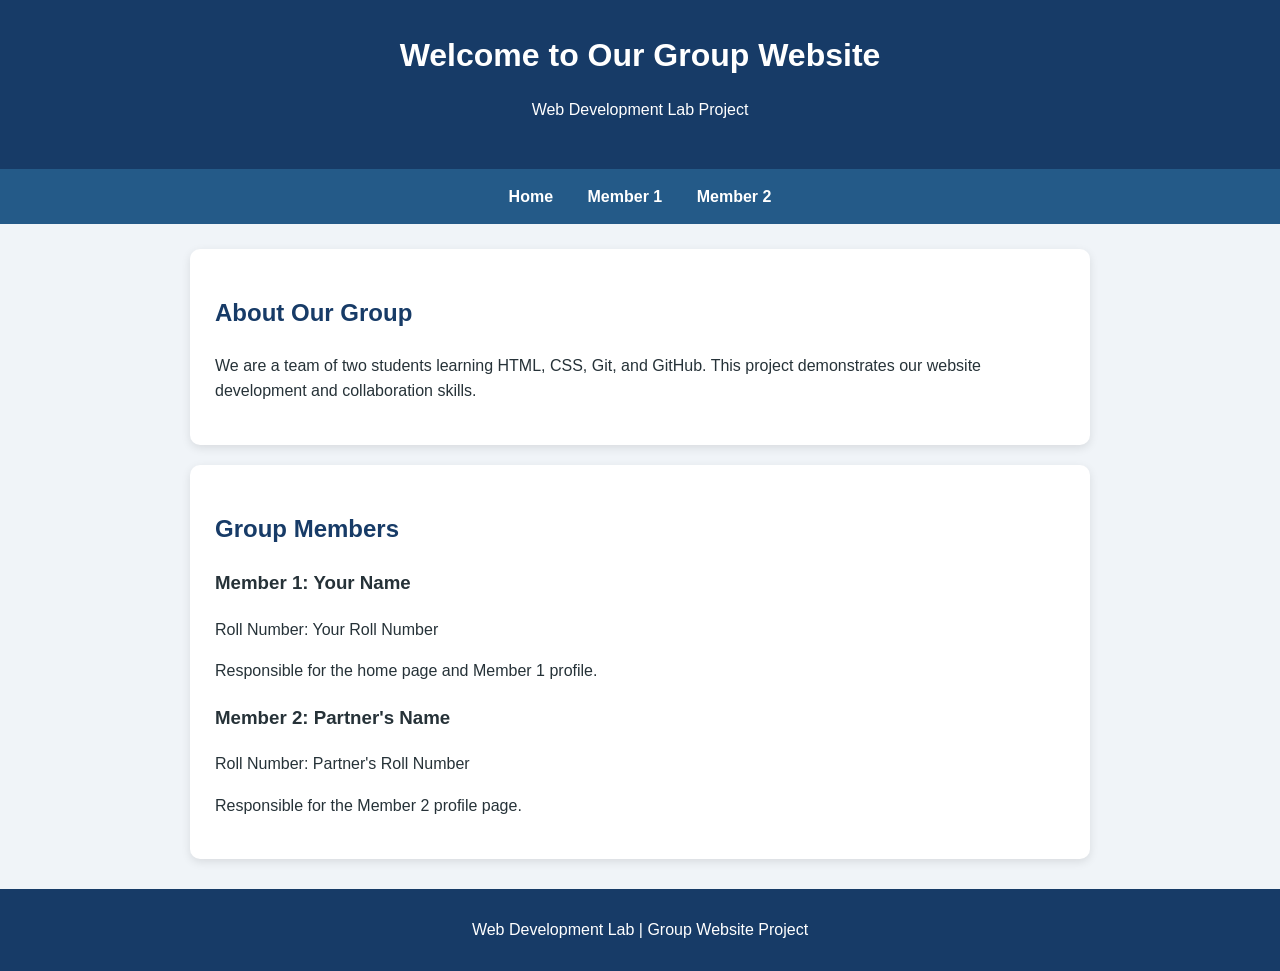
<file: index.html>
<!DOCTYPE html>
<html lang="en">
<head>
    <meta charset="UTF-8">
    <meta name="viewport" content="width=device-width, initial-scale=1.0">
    <title>Group Website | Home</title>
    <link rel="stylesheet" href="style.css">
</head>
<body>
    <header>
        <h1>Welcome to Our Group Website</h1>
        <p>Web Development Lab Project</p>
    </header>

    <nav>
        <a href="index.html">Home</a>
        <a href="member1.html">Member 1</a>
        <a href="member2.html">Member 2</a>
    </nav>

    <main>
        <section class="card">
            <h2>About Our Group</h2>
            <p>
                We are a team of two students learning HTML, CSS,
                Git, and GitHub. This project demonstrates our
                website development and collaboration skills.
            </p>
        </section>

        <section class="card">
            <h2>Group Members</h2>
            <h3>Member 1: Your Name</h3>
            <p>Roll Number: Your Roll Number</p>
            <p>Responsible for the home page and Member 1 profile.</p>

            <h3>Member 2: Partner's Name</h3>
            <p>Roll Number: Partner's Roll Number</p>
            <p>Responsible for the Member 2 profile page.</p>
        </section>
    </main>

    <footer>
        <p>Web Development Lab | Group Website Project</p>
    </footer>
</body>
</html>
</file>
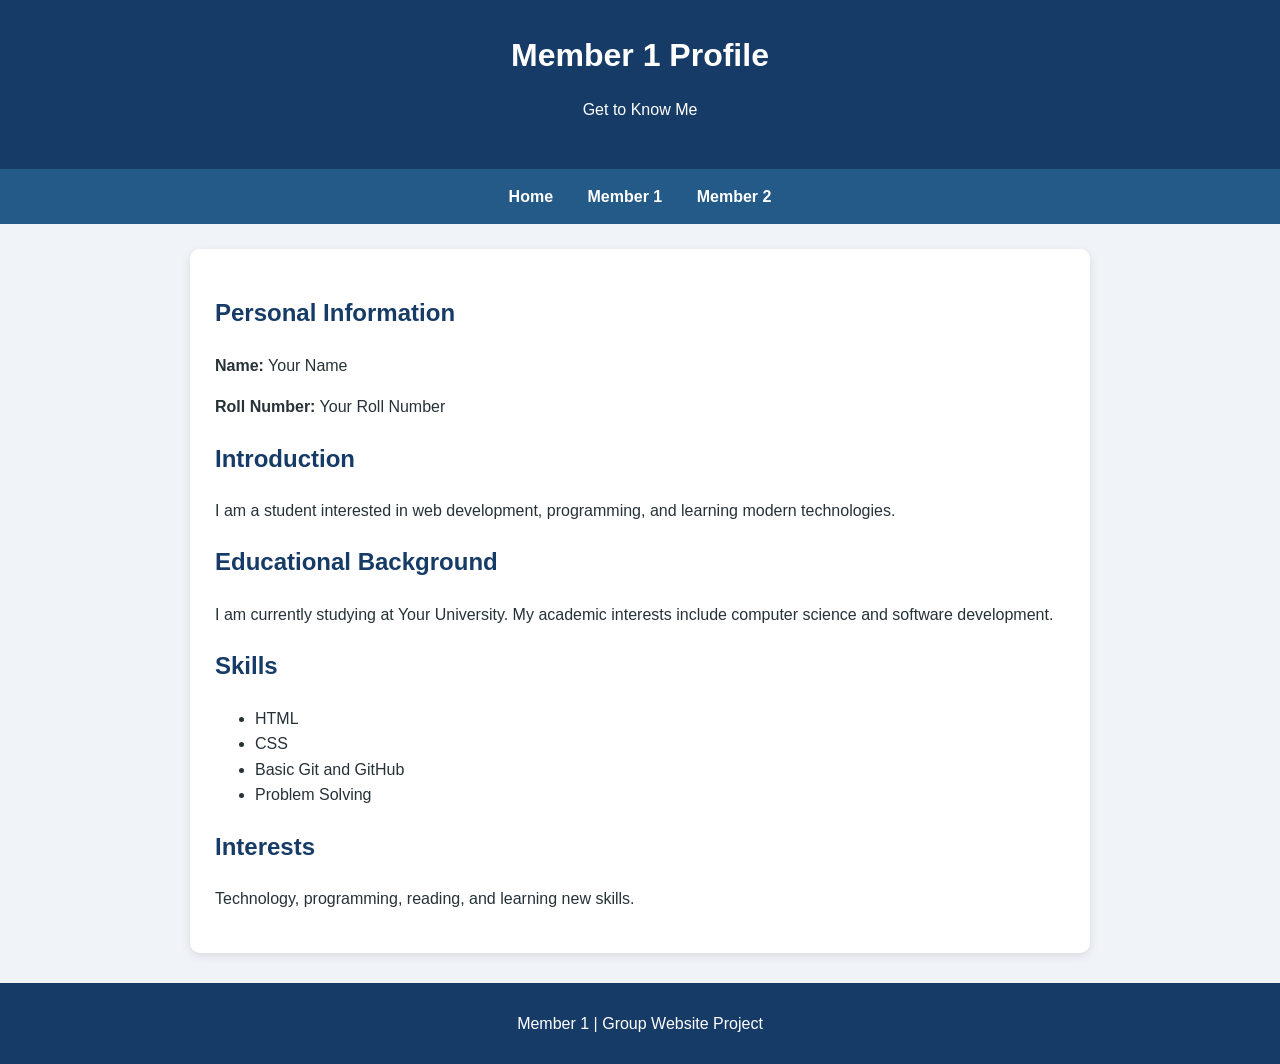
<file: AbdulRafay.html>
<!DOCTYPE html>
<html lang="en">
<head>
    <meta charset="UTF-8">
    <meta name="viewport" content="width=device-width, initial-scale=1.0">
    <title>Member 1 Profile</title>
    <link rel="stylesheet" href="style.css">
</head>
<body>
    <header>
        <h1>Member 1 Profile</h1>
        <p>Get to Know Me</p>
    </header>

    <nav>
        <a href="index.html">Home</a>
        <a href="member1.html">Member 1</a>
        <a href="member2.html">Member 2</a>
    </nav>

    <main>
        <section class="card">
            <h2>Personal Information</h2>
            <p><strong>Name:</strong> Your Name</p>
            <p><strong>Roll Number:</strong> Your Roll Number</p>

            <h2>Introduction</h2>
            <p>
                I am a student interested in web development,
                programming, and learning modern technologies.
            </p>

            <h2>Educational Background</h2>
            <p>
                I am currently studying at Your University.
                My academic interests include computer science
                and software development.
            </p>

            <h2>Skills</h2>
            <ul>
                <li>HTML</li>
                <li>CSS</li>
                <li>Basic Git and GitHub</li>
                <li>Problem Solving</li>
            </ul>

            <h2>Interests</h2>
            <p>Technology, programming, reading, and learning new skills.</p>
        </section>
    </main>

    <footer>
        <p>Member 1 | Group Website Project</p>
    </footer>
</body>
</html>
</file>
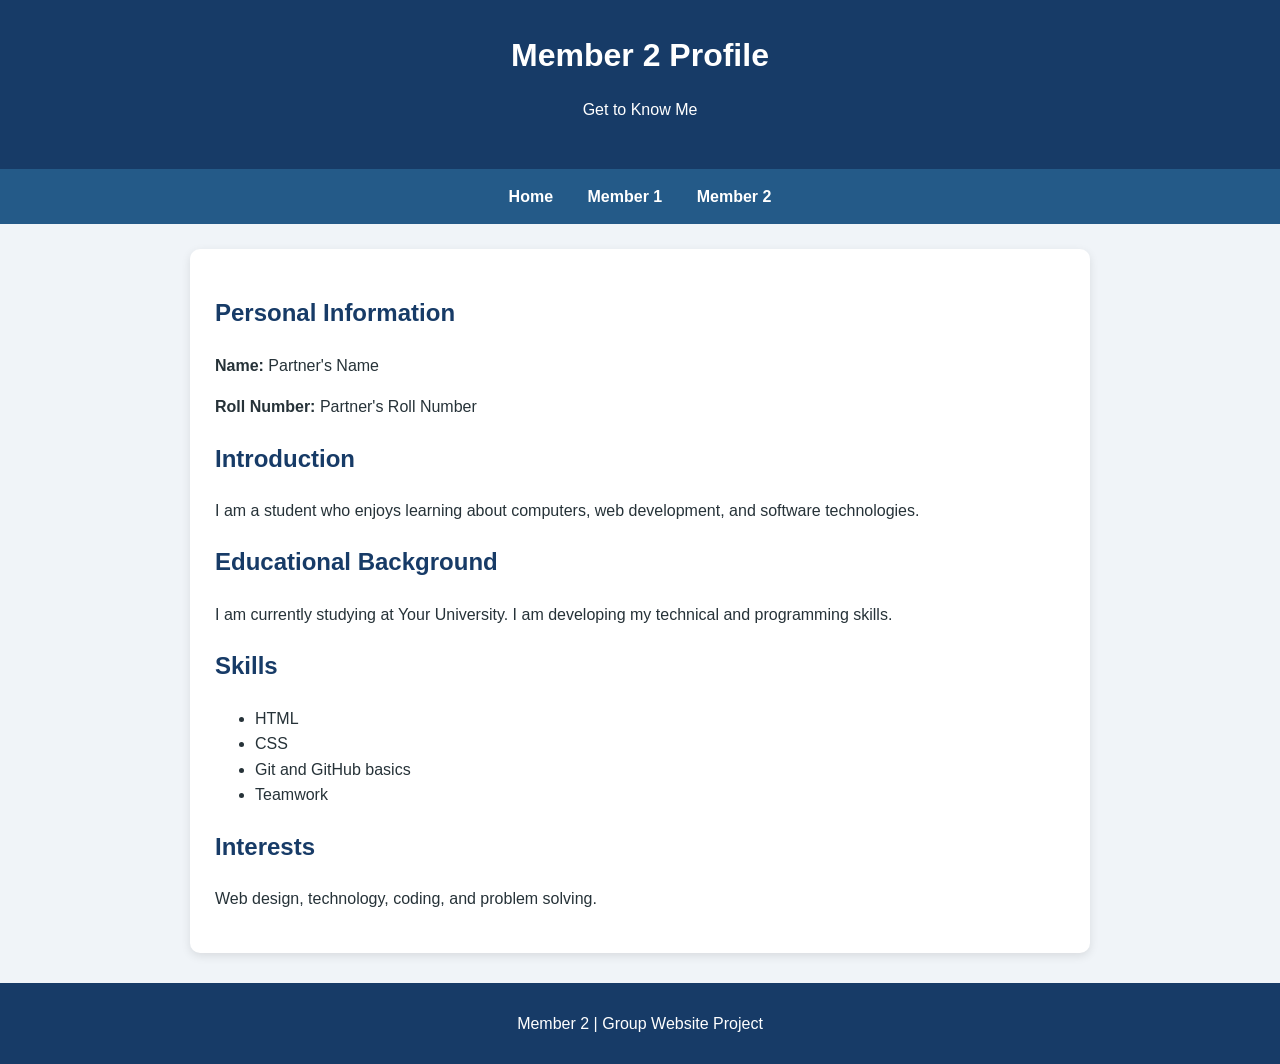
<file: Awais.html>
<!DOCTYPE html>
<html lang="en">
<head>
    <meta charset="UTF-8">
    <meta name="viewport" content="width=device-width, initial-scale=1.0">
    <title>Member 2 Profile</title>
    <link rel="stylesheet" href="style.css">
</head>
<body>
    <header>
        <h1>Member 2 Profile</h1>
        <p>Get to Know Me</p>
    </header>

    <nav>
        <a href="index.html">Home</a>
        <a href="member1.html">Member 1</a>
        <a href="member2.html">Member 2</a>
    </nav>

    <main>
        <section class="card">
            <h2>Personal Information</h2>
            <p><strong>Name:</strong> Partner's Name</p>
            <p><strong>Roll Number:</strong> Partner's Roll Number</p>

            <h2>Introduction</h2>
            <p>
                I am a student who enjoys learning about computers,
                web development, and software technologies.
            </p>

            <h2>Educational Background</h2>
            <p>
                I am currently studying at Your University.
                I am developing my technical and programming skills.
            </p>

            <h2>Skills</h2>
            <ul>
                <li>HTML</li>
                <li>CSS</li>
                <li>Git and GitHub basics</li>
                <li>Teamwork</li>
            </ul>

            <h2>Interests</h2>
            <p>Web design, technology, coding, and problem solving.</p>
        </section>
    </main>

    <footer>
        <p>Member 2 | Group Website Project</p>
    </footer>
</body>
</html>
</file>
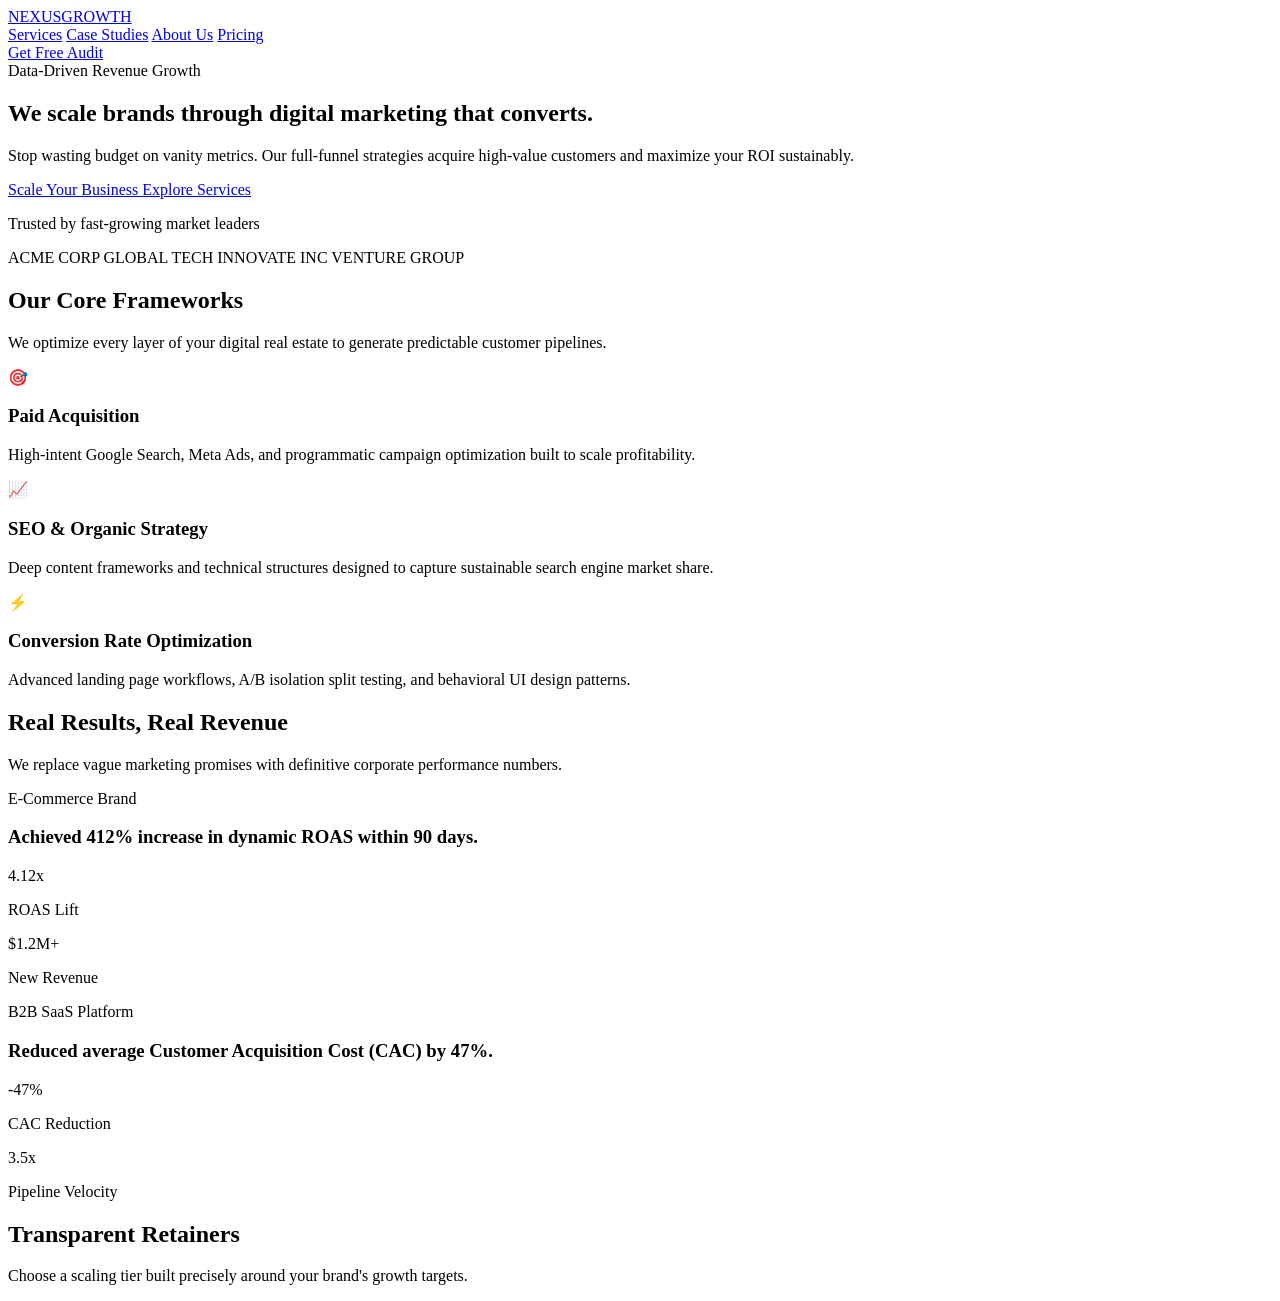
<file: mem.html>
<!DOCTYPE html>
<html lang="en">
<head>
    <meta charset="UTF-8">
    <meta name="viewport" content="width=device-width, initial-scale=1.0">
    <title>Nexus Growth | Professional Marketing Agency</title>
    <!-- Tailwind CSS for modern, production-ready styling -->
    <script src="https://tailwindcss.com"></script>
    <style>
        html { scroll-behavior: smooth; }
    </style>
</head>
<body class="bg-slate-50 text-slate-800 font-sans antialiased">

    <!-- Navigation Header -->
    <header class="fixed top-0 left-0 right-0 bg-white/90 backdrop-blur-md z-50 border-b border-slate-100 shadow-sm">
        <div class="max-w-7xl mx-auto px-6 h-20 flex items-center justify-between">
            <a href="#" class="text-2xl font-black tracking-tight text-indigo-600">NEXUS<span class="text-slate-900">GROWTH</span></a>
            <nav class="hidden md:flex space-x-8 font-medium text-slate-600">
                <a href="#services" class="hover:text-indigo-600 transition-colors">Services</a>
                <a href="#results" class="hover:text-indigo-600 transition-colors">Case Studies</a>
                <a href="#about" class="hover:text-indigo-600 transition-colors">About Us</a>
                <a href="#pricing" class="hover:text-indigo-600 transition-colors">Pricing</a>
            </nav>
            <div class="hidden md:block">
                <a href="#contact" class="bg-indigo-600 text-white px-5 py-2.5 rounded-full font-semibold hover:bg-indigo-700 transition-all shadow-lg shadow-indigo-100">Get Free Audit</a>
            </div>
        </div>
    </header>

    <!-- Hero Section -->
    <section class="pt-32 pb-20 md:pt-44 md:pb-32 bg-gradient-to-b from-indigo-50/50 via-white to-white">
        <div class="max-w-7xl mx-auto px-6 text-center">
            <span class="inline-block bg-indigo-50 text-indigo-700 text-sm font-semibold px-4 py-1.5 rounded-full mb-6">Data-Driven Revenue Growth</span>
            <h1 class="text-4xl md:text-6xl font-black text-slate-900 tracking-tight max-w-4xl mx-auto leading-tight">
                We scale brands through digital marketing that <span class="text-indigo-600">converts</span>.
            </h1>
            <p class="mt-6 text-lg md:text-xl text-slate-600 max-w-2xl mx-auto leading-relaxed">
                Stop wasting budget on vanity metrics. Our full-funnel strategies acquire high-value customers and maximize your ROI sustainably.
            </p>
            <div class="mt-10 flex flex-col sm:flex-row justify-center items-center gap-4">
                <a href="#contact" class="w-full sm:w-auto bg-indigo-600 text-white text-lg font-bold px-8 py-4 rounded-xl hover:bg-indigo-700 transition-all shadow-xl shadow-indigo-200 text-center">
                    Scale Your Business
                </a>
                <a href="#services" class="w-full sm:w-auto border border-slate-300 text-slate-700 text-lg font-semibold px-8 py-4 rounded-xl hover:bg-slate-50 transition-all text-center">
                    Explore Services
                </a>
            </div>
        </div>
    </section>

    <!-- Trusted By / Social Proof Section -->
    <section class="py-10 bg-white border-y border-slate-100">
        <div class="max-w-7xl mx-auto px-6 text-center">
            <p class="text-xs uppercase font-bold tracking-widest text-slate-400 mb-6">Trusted by fast-growing market leaders</p>
            <div class="flex flex-wrap justify-center items-center gap-12 opacity-60 grayscale hover:grayscale-0 transition-all">
                <span class="text-xl font-bold tracking-tight text-slate-700">ACME CORP</span>
                <span class="text-xl font-bold tracking-tight text-slate-700">GLOBAL TECH</span>
                <span class="text-xl font-bold tracking-tight text-slate-700">INNOVATE INC</span>
                <span class="text-xl font-bold tracking-tight text-slate-700">VENTURE GROUP</span>
            </div>
        </div>
    </section>

    <!-- Services Section -->
    <section id="services" class="py-20 md:py-28 bg-slate-50">
        <div class="max-w-7xl mx-auto px-6">
            <div class="text-center max-w-3xl mx-auto mb-16">
                <h2 class="text-3xl md:text-4xl font-extrabold text-slate-900 tracking-tight">Our Core Frameworks</h2>
                <p class="mt-4 text-slate-600">We optimize every layer of your digital real estate to generate predictable customer pipelines.</p>
            </div>
            <div class="grid grid-cols-1 md:grid-cols-3 gap-8">
                <!-- Service 1 -->
                <div class="bg-white p-8 rounded-2xl shadow-sm border border-slate-100 hover:shadow-md transition-all">
                    <div class="w-12 h-12 bg-indigo-100 text-indigo-600 rounded-xl flex items-center justify-center font-bold text-xl mb-6">🎯</div>
                    <h3 class="text-xl font-bold text-slate-900 mb-3">Paid Acquisition</h3>
                    <p class="text-slate-600 leading-relaxed">High-intent Google Search, Meta Ads, and programmatic campaign optimization built to scale profitability.</p>
                </div>
                <!-- Service 2 -->
                <div class="bg-white p-8 rounded-2xl shadow-sm border border-slate-100 hover:shadow-md transition-all">
                    <div class="w-12 h-12 bg-emerald-100 text-emerald-600 rounded-xl flex items-center justify-center font-bold text-xl mb-6">📈</div>
                    <h3 class="text-xl font-bold text-slate-900 mb-3">SEO & Organic Strategy</h3>
                    <p class="text-slate-600 leading-relaxed">Deep content frameworks and technical structures designed to capture sustainable search engine market share.</p>
                </div>
                <!-- Service 3 -->
                <div class="bg-white p-8 rounded-2xl shadow-sm border border-slate-100 hover:shadow-md transition-all">
                    <div class="w-12 h-12 bg-purple-100 text-purple-600 rounded-xl flex items-center justify-center font-bold text-xl mb-6">⚡</div>
                    <h3 class="text-xl font-bold text-slate-900 mb-3">Conversion Rate Optimization</h3>
                    <p class="text-slate-600 leading-relaxed">Advanced landing page workflows, A/B isolation split testing, and behavioral UI design patterns.</p>
                </div>
            </div>
        </div>
    </section>

    <!-- Case Studies / Results Section -->
    <section id="results" class="py-20 md:py-28 bg-white">
        <div class="max-w-7xl mx-auto px-6">
            <div class="flex flex-col md:flex-row md:items-end justify-between mb-16">
                <div>
                    <h2 class="text-3xl md:text-4xl font-extrabold text-slate-900 tracking-tight">Real Results, Real Revenue</h2>
                    <p class="mt-4 text-slate-600 max-w-xl">We replace vague marketing promises with definitive corporate performance numbers.</p>
                </div>
            </div>
            <div class="grid grid-cols-1 md:grid-cols-2 gap-8">
                <!-- Case Study 1 -->
                <div class="bg-slate-900 text-white rounded-3xl p-8 md:p-12 flex flex-col justify-between min-h-[350px]">
                    <div>
                        <span class="text-emerald-400 font-bold tracking-wider text-xs uppercase">E-Commerce Brand</span>
                        <h3 class="text-2xl md:text-3xl font-bold mt-4 mb-6 leading-tight">Achieved 412% increase in dynamic ROAS within 90 days.</h3>
                    </div>
                    <div class="border-t border-slate-800 pt-6 flex gap-8">
                        <div>
                            <p class="text-2xl md:text-3xl font-black text-emerald-400">4.12x</p>
                            <p class="text-xs text-slate-400 uppercase tracking-wider font-semibold mt-1">ROAS Lift</p>
                        </div>
                        <div>
                            <p class="text-2xl md:text-3xl font-black text-white">$1.2M+</p>
                            <p class="text-xs text-slate-400 uppercase tracking-wider font-semibold mt-1">New Revenue</p>
                        </div>
                    </div>
                </div>
                <!-- Case Study 2 -->
                <div class="bg-indigo-950 text-white rounded-3xl p-8 md:p-12 flex flex-col justify-between min-h-[350px]">
                    <div>
                        <span class="text-indigo-400 font-bold tracking-wider text-xs uppercase">B2B SaaS Platform</span>
                        <h3 class="text-2xl md:text-3xl font-bold mt-4 mb-6 leading-tight">Reduced average Customer Acquisition Cost (CAC) by 47%.</h3>
                    </div>
                    <div class="border-t border-slate-800 pt-6 flex gap-8">
                        <div>
                            <p class="text-2xl md:text-3xl font-black text-indigo-400">-47%</p>
                            <p class="text-xs text-slate-400 uppercase tracking-wider font-semibold mt-1">CAC Reduction</p>
                        </div>
                        <div>
                            <p class="text-2xl md:text-3xl font-black text-white">3.5x</p>
                            <p class="text-xs text-slate-400 uppercase tracking-wider font-semibold mt-1">Pipeline Velocity</p>
                        </div>
                    </div>
                </div>
            </div>
        </div>
    </section>

    <!-- Pricing Section -->
    <section id="pricing" class="py-20 md:py-28 bg-slate-50">
        <div class="max-w-7xl mx-auto px-6">
            <div class="text-center max-w-3xl mx-auto mb-16">
                <h2 class="text-3xl md:text-4xl font-extrabold text-slate-900 tracking-tight">Transparent Retainers</h2>
                <p class="mt-4 text-slate-600">Choose a scaling tier built precisely around your brand's growth targets.</p>
            </div>
            <div class="grid grid-cols-1 md:grid-cols-2 lg:grid-cols-3 gap-8 items-stretch">
                <!-- Tier 1 -->
</file>
<file: style.css>
body {
    font-family: Arial, sans-serif;
    margin: 0;
    background-color: #f0f4f8;
    color: #263238;
    line-height: 1.6;
}

header {
    background-color: #173b67;
    color: white;
    text-align: center;
    padding: 30px 15px;
}

header h1 {
    margin: 0;
}

nav {
    background-color: #245a88;
    padding: 15px;
    text-align: center;
}

nav a {
    color: white;
    text-decoration: none;
    margin: 0 15px;
    font-weight: bold;
}

nav a:hover {
    color: #ffdc73;
    text-decoration: underline;
}

main {
    max-width: 900px;
    margin: 25px auto;
    padding: 0 18px;
}

.card {
    background-color: white;
    padding: 25px;
    margin-bottom: 20px;
    border-radius: 10px;
    box-shadow: 0 3px 10px rgba(0, 0, 0, 0.1);
}

h2 {
    color: #173b67;
}

footer {
    background-color: #173b67;
    color: white;
    text-align: center;
    padding: 12px;
    margin-top: 30px;
}

@media (max-width: 600px) {
    nav a {
        display: inline-block;
        margin: 5px 8px;
    }

    main {
        margin: 15px auto;
    }
}
</file>
